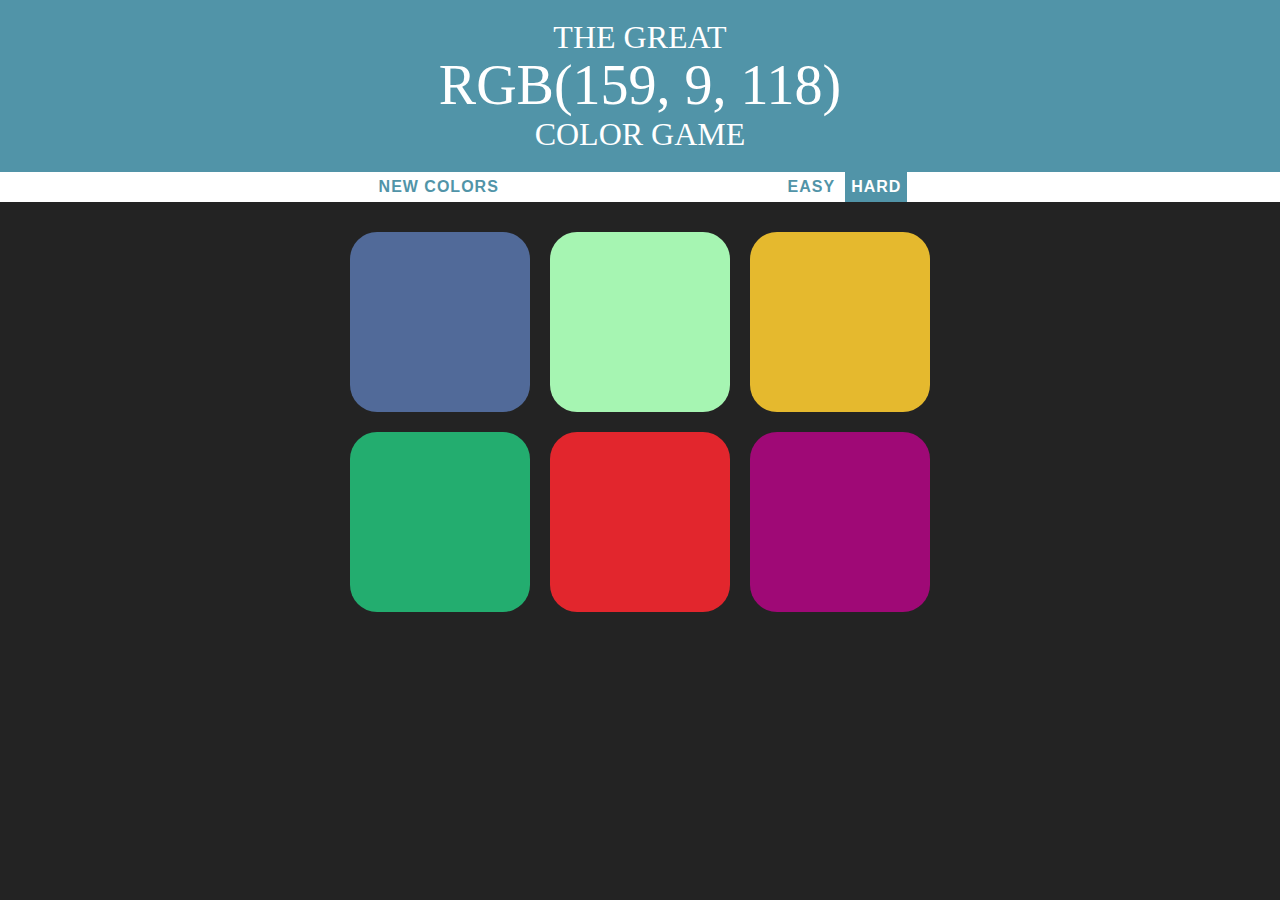
<file: index.html>
<!DOCTYPE html>
<html>
<head>
	<title>Color Game</title>
	<link rel="stylesheet" type="text/css" href="colorGame.css">
</head>
<body>
<h1>The Great
<br> 
<span id="colorGoal">RGB</span> 
<br>
Color Game</h1>

<div id="stripe">
	<button id="reset">New Colors</button>
	<span id="pickMessage"></span>
	<button class="mode">Easy</button>
	<button class="mode selected">Hard</button>
</div>

<div id="container">
	<div class="square"></div>
	<div class="square"></div>
	<div class="square"></div>
	<div class="square"></div>
	<div class="square"></div>
	<div class="square"></div>
</div>
<script type="text/javascript" src="colorGame.js"></script>
</body>
</html>
</file>
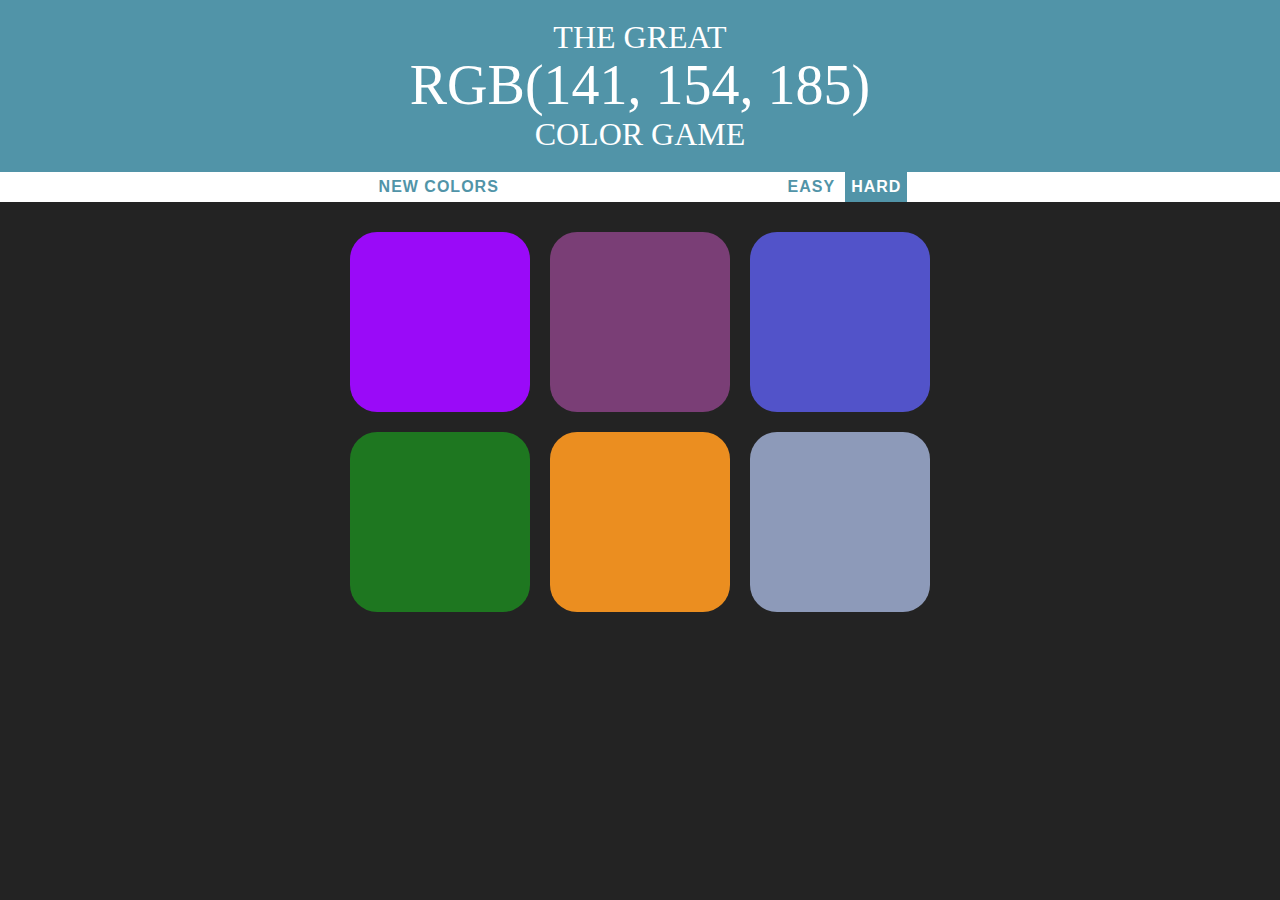
<file: colorGame.html>
<!DOCTYPE html>
<html>
<head>
	<title>Color Game</title>
	<link rel="stylesheet" type="text/css" href="colorGame.css">
</head>
<body>
<h1>The Great
<br> 
<span id="colorGoal">RGB</span> 
<br>
Color Game</h1>

<div id="stripe">
	<button id="reset">New Colors</button>
	<span id="pickMessage"></span>
	<button class="mode">Easy</button>
	<button class="mode selected">Hard</button>
</div>

<div id="container">
	<div class="square"></div>
	<div class="square"></div>
	<div class="square"></div>
	<div class="square"></div>
	<div class="square"></div>
	<div class="square"></div>
</div>
<script type="text/javascript" src="colorGame.js"></script>
</body>
</html>
</file>
<file: colorGame.css>
body {
	background-color: #232323;
	margin: 0;
	font-family: "Avenir", "Open Sans";
}

.square {
	width: 30%;
	background: purple;
	padding-bottom: 30%;
	float: left;
	margin: 1.66%;
	border-radius: 15%;
	transition: background 0.35s;
	-webkit-transition: background 0.35s;
	-moz-transition: background 0.35s;
}

#container {
	margin: 20px auto;
	max-width: 600px;
}

h1 {
	padding: 20px 0;
	text-align: center;
	line-height: 1.1;
	color: white;
	background-color: #5194A8;
	margin: 0;
	font-weight: 400;
	text-transform: uppercase;
	transition: all 0.5s;
}

#colorGoal {
	font-size: 175%;
}

#stripe {
	background-color: white;
	height: 30px;
	text-align: center;
	color: black;
}

.selected {
	background-color: #5194A8;
	color: white;
}

#pickMessage {
	display: inline-block;
	width: 21%;
}

button {
	border: none;
	background: none;
	text-transform: uppercase;
	height: 100%;
	font-weight: 700;
	color: #5194A8;
	letter-spacing: 1px;
	font-size: inherit;
	transition: all 0.25s;
	outline: none;
}

button:hover {
	color: white;
	background-color: #5194A8;
}
</file>
